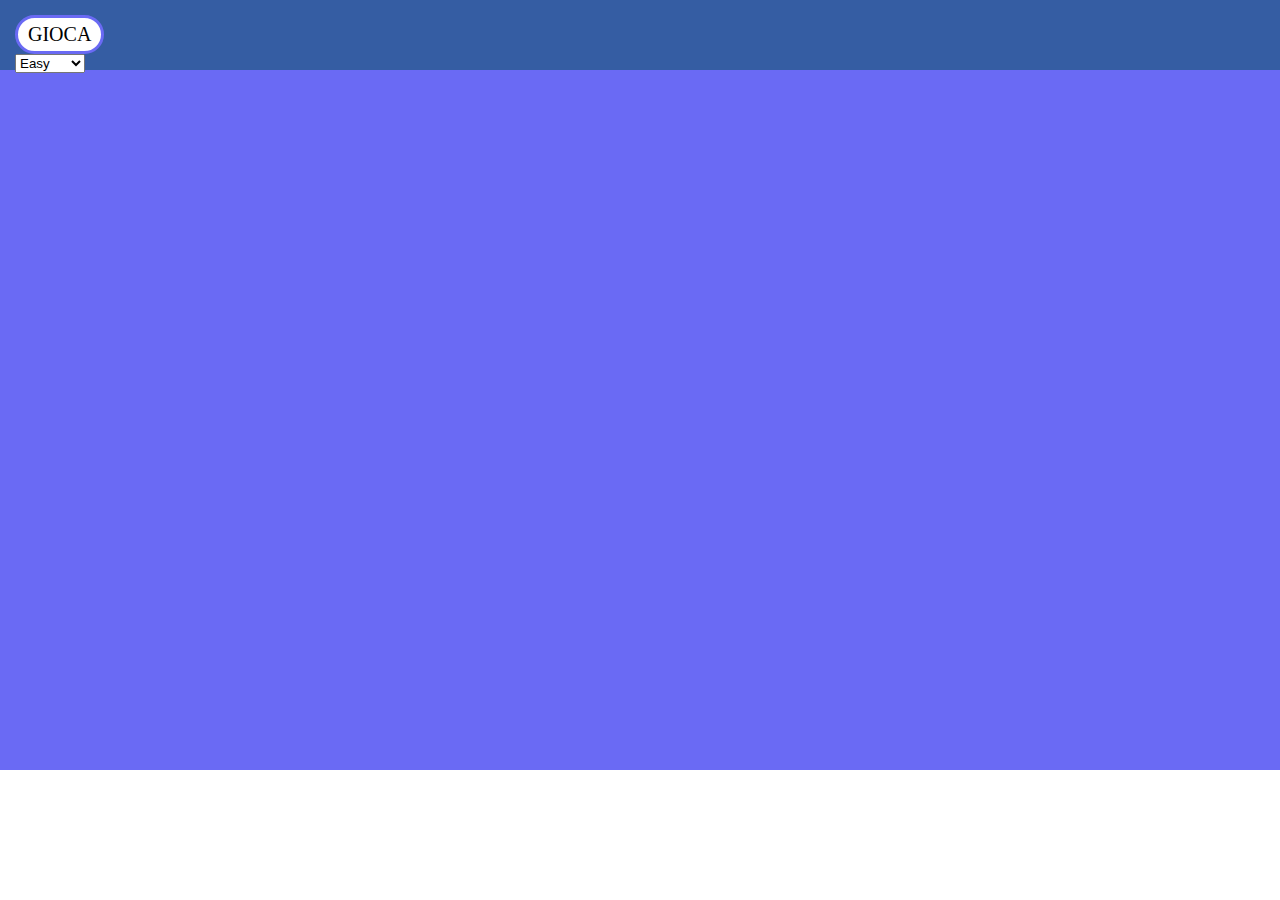
<file: index.html>
<!DOCTYPE html>
<html lang="en">
<head>
    <meta charset="UTF-8">
    <meta http-equiv="X-UA-Compatible" content="IE=edge">
    <meta name="viewport" content="width=device-width, initial-scale=1.0">
    <title>Document</title>
    <link rel="stylesheet" href="css/style.css">
</head>
<body>
    <div class="header">
        <div class="btn">GIOCA</div>
        <form>
            <div>
                <select id="difficolta">
                    <option value="facile">Easy</option>
                    <option value="medio">Medium</option>
                    <option value="difficile">Hard</option>
                </select>
            </div>
        </form>
    </div>
    <main>
        <div class="container">
            <div id="grid">
                <!--
                <div class="square"></div>
                -->
            </div>
        </div>


    </main>

    <script type="text/javascript" src="js/main.js"></script>
</body>
</html>
</file>
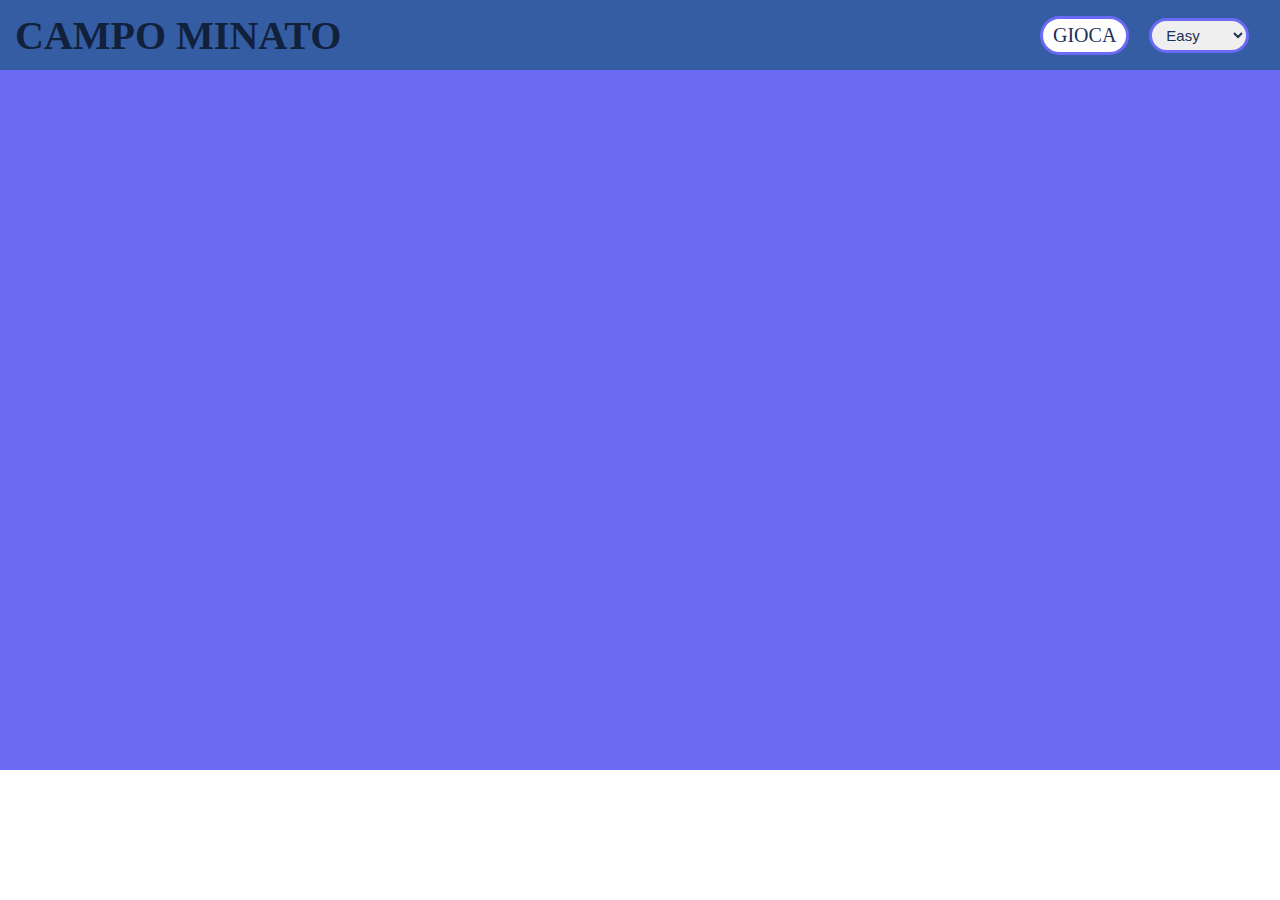
<file: bonus/index.html>
<!DOCTYPE html>
<html lang="en">
<head>
    <meta charset="UTF-8">
    <meta http-equiv="X-UA-Compatible" content="IE=edge">
    <meta name="viewport" content="width=device-width, initial-scale=1.0">
    <title>Document</title>
    <link rel="stylesheet" href="css/style.css">
</head>
<body>
    <div class="header">
        <div id="item-sx">CAMPO MINATO</div>
        <div id="item-dx">
            <div class="btn">GIOCA</div>
            <form>
                <div>
                    <select id="difficolta">
                        <option value="100">Easy</option>
                        <option value="81">Medium</option>
                        <option value="49">Hard</option>
                    </select>
                </div>
            </form>
        </div>
        
    </div>
    <main>
        <div class="container">
            <div id="grid">
                <!--
                <div class="square"></div>
                -->
            </div>
        </div>


    </main>

    <script type="text/javascript" src="js/main.js"></script>
</body>
</html>
</file>
<file: css/style.css>
* {
    margin: 0;
    padding: 0;
    box-sizing: border-box;
}

.header {
    width: 100%;
    height: 70px;
    background-color: rgb(53, 93, 163);
    padding: 15px;
}
.btn {
    padding: 5px 10px;
    background-color: rgb(255, 255, 255);
    font-size: 20px;
    display: inline-block;
    border-radius: 20px;
    cursor: pointer;
    border: 3px solid rgb(106, 106, 244);
}
main {
    height: 100%;
    background-color: rgb(106, 106, 244);
    padding: 100px;
}
.container {
    width: 500px;
    height: 500px;
    margin: auto;
}
#grid{
    height: 100%;
    width: 100%;
    display: flex;
    flex-wrap: wrap;
    align-content: flex-start;
}
.square {
   
    border: 2px solid white;
    display: flex;
    justify-content: center;
    align-items: center;
    color: white;
}
.square.active {
    background-color: coral;
}
.square.facile {
    width: calc(100% / 10);
    height: calc(100% / 10);
}
.square.medio {
    width: calc(100% / 9);
    height: calc(100% / 9);
}
.square.difficile {
    width: calc(100% / 8);
    height: calc(100% / 8);
}
</file>
<file: bonus/css/style.css>
* {
    margin: 0;
    padding: 0;
    box-sizing: border-box;
}

.header {
    width: 100%;
    height: 70px;
    background-color: rgb(53, 93, 163);
    padding: 15px;
    display: flex;
    justify-content: space-between;
    align-items: center;
}
#item-sx {
    font-size: 40px;
    font-weight: 900;
    color: #12213b;
}
#item-dx {
    width: 225px;
    display: flex;
    align-items: center;
}
.btn {
    padding: 5px 10px;
    background-color: rgb(255, 255, 255);
    font-size: 20px;
    display: inline-block;
    border-radius: 20px;
    cursor: pointer;
    border: 3px solid rgb(106, 106, 244);
    color: #1c3156;
}
#difficolta {
    margin: 0 20px;
    border-radius: 20px;
    border: 3px solid rgb(106, 106, 244);
    padding: 5px 10px;
    font-size: 15px;
    color: #1c3156;
}
main {
    height: 100%;
    background-color: rgb(106, 106, 244);
    padding: 100px;
}
.container {
    width: 500px;
    height: 500px;
    margin: auto;
}
#grid{
    height: 100%;
    width: 100%;
    display: flex;
    flex-wrap: wrap;
    align-content: flex-start;
}
.square {
    
    border: 2px solid white;
    display: flex;
    justify-content: center;
    align-items: center;
    color: #12213b;
}
.square.active {
    background-color: rgb(144, 222, 255);
}
.square.facile {
    width: calc(100% / 10);
    height: calc(100% / 10);
}
.square.medio {
    width: calc(100% / 9);
    height: calc(100% / 9);
}
.square.difficile {
    width: calc(100% / 7);
    height: calc(100% / 7);
}
</file>
